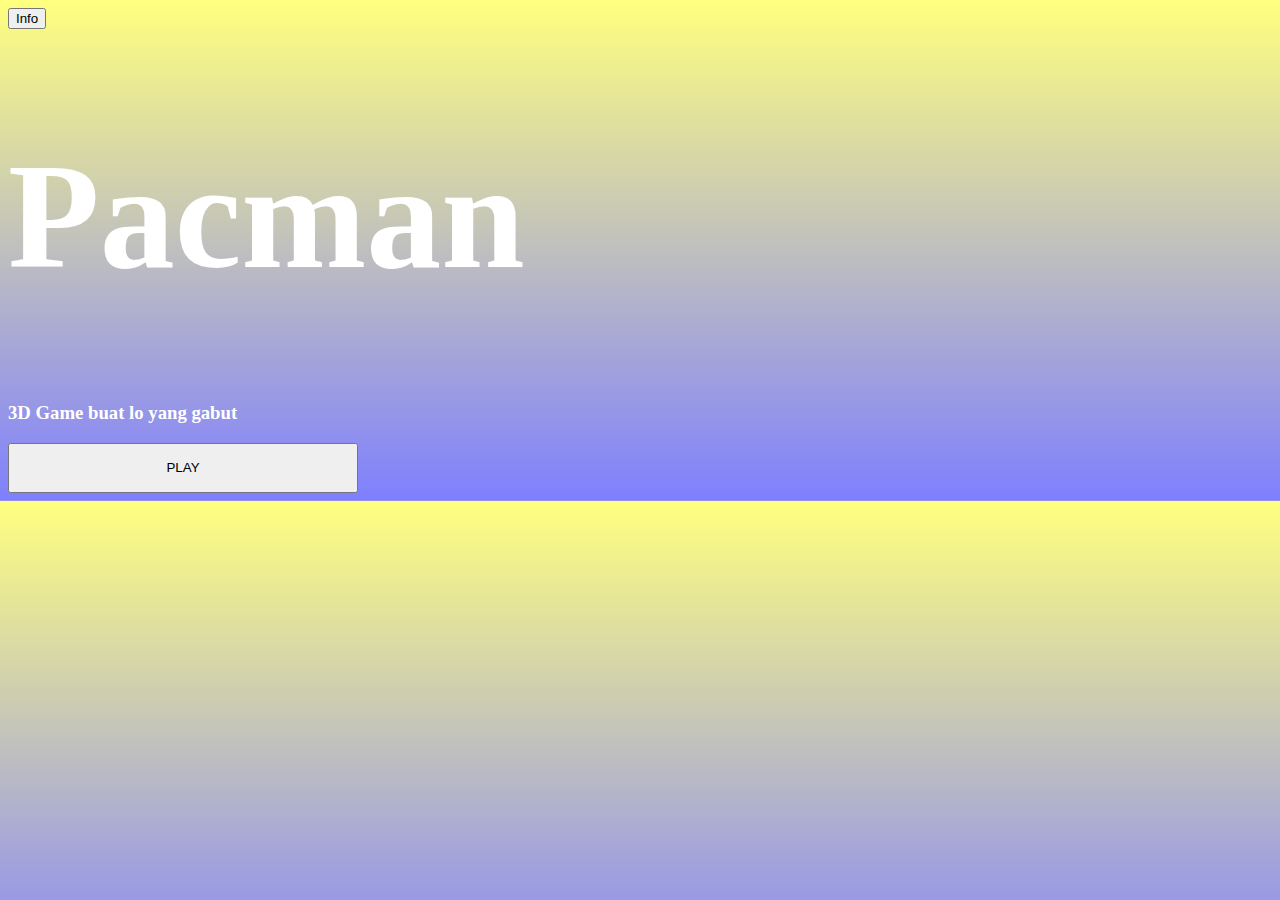
<file: index.html>
<!DOCTYPE html>
<html>
  <head>
    <link rel="preconnect" href="https://fonts.googleapis.com" />
    <link href="https://cdn.jsdelivr.net/npm/bootstrap@5.1.3/dist/css/bootstrap.min.css" rel="stylesheet" integrity="sha384-1BmE4kWBq78iYhFldvKuhfTAU6auU8tT94WrHftjDbrCEXSU1oBoqyl2QvZ6jIW3" crossorigin="anonymous">
    <link rel="preconnect" href="https://fonts.gstatic.com" crossorigin />
    <link
      href="https://fonts.googleapis.com/css2?family=Poppins:wght@300&display=swap"
      rel="stylesheet"
    />
    <style>
      #help-button {
  position: absolute;
  top: 1em;
  left: 1em;
}

.dialog {
  color: rgb(255, 255, 200);
  background-color: rgba(0, 0, 30, 0.8);
  text-align: center;

  position: absolute;
  left: 30%;
  top: 25%;
  width: 40%;
  z-index: 1;
  padding: 2em;

  cursor: auto;

  /* Hidden by default */
  display: none;
}

    </style>
  </head>
  <body style="color:white;background-image:linear-gradient(to bottom, rgba(255,255,0,0.5), rgba(0,0,255,0.5)),url('https://cdna.artstation.com/p/assets/images/images/013/455/894/large/splatter-kl-pac-man-background-fanart.jpg?1539688083');background-position: center;">
    <button type="button" onclick="var dialog = document.getElementById('help-dialog'); dialog.style.display = 'block';" class="btn btn-info m-3">Info</button>
    <div id="help-dialog" class="dialog">
      <h2>CONTROLS</h2>

      <p>WASD: Use W/S to move forward/backward and A/D to turn left/right.</p>

      <p>
        After you collect all of the dots, the game will start over but pacman
        and the ghosts will get a little bit faster!
      </p>
      <p>
        <button
          onclick="var dialog = document.getElementById('help-dialog'); dialog.style.display = 'none';"
        >
          Close
        </button>
      </p>
    </div>
    <div class="d-flex flex-column justify-content-md-center align-items-center vh-100 ">
      
        <div class="d-flex align-items-center">
          <!-- <img src="./assets/image/pacmanyellow.png " alt="" class="w-25"> -->
          <h1 class="mt-3" style="font-size: 150px;">Pacman</h1>
        </div>
        <h3>3D Game buat lo yang gabut</h3>
     
      <a href="./game.html"><button type="button" class="btn btn-warning mt-3" style="width: 350px; height: 50px;"><bold>PLAY</bold></button></a>
    </div>
  </body>
</html>
</file>
